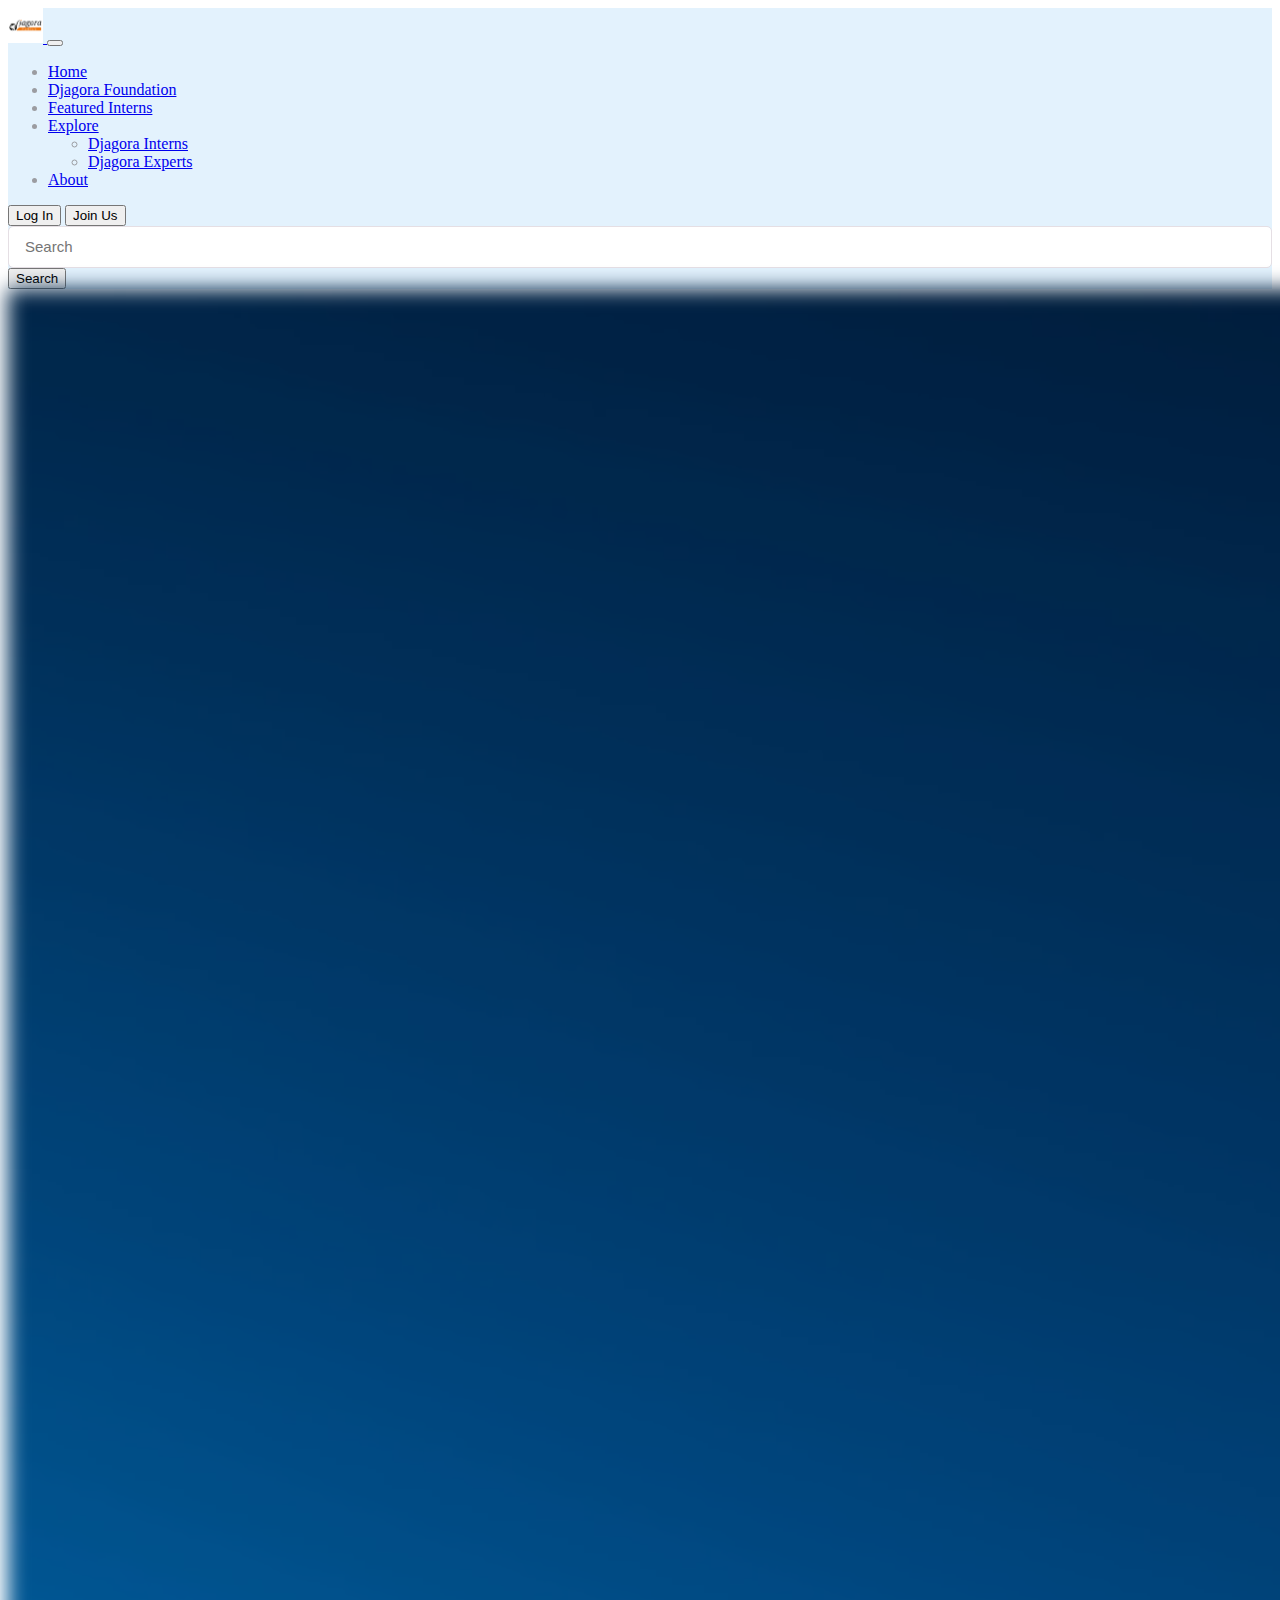
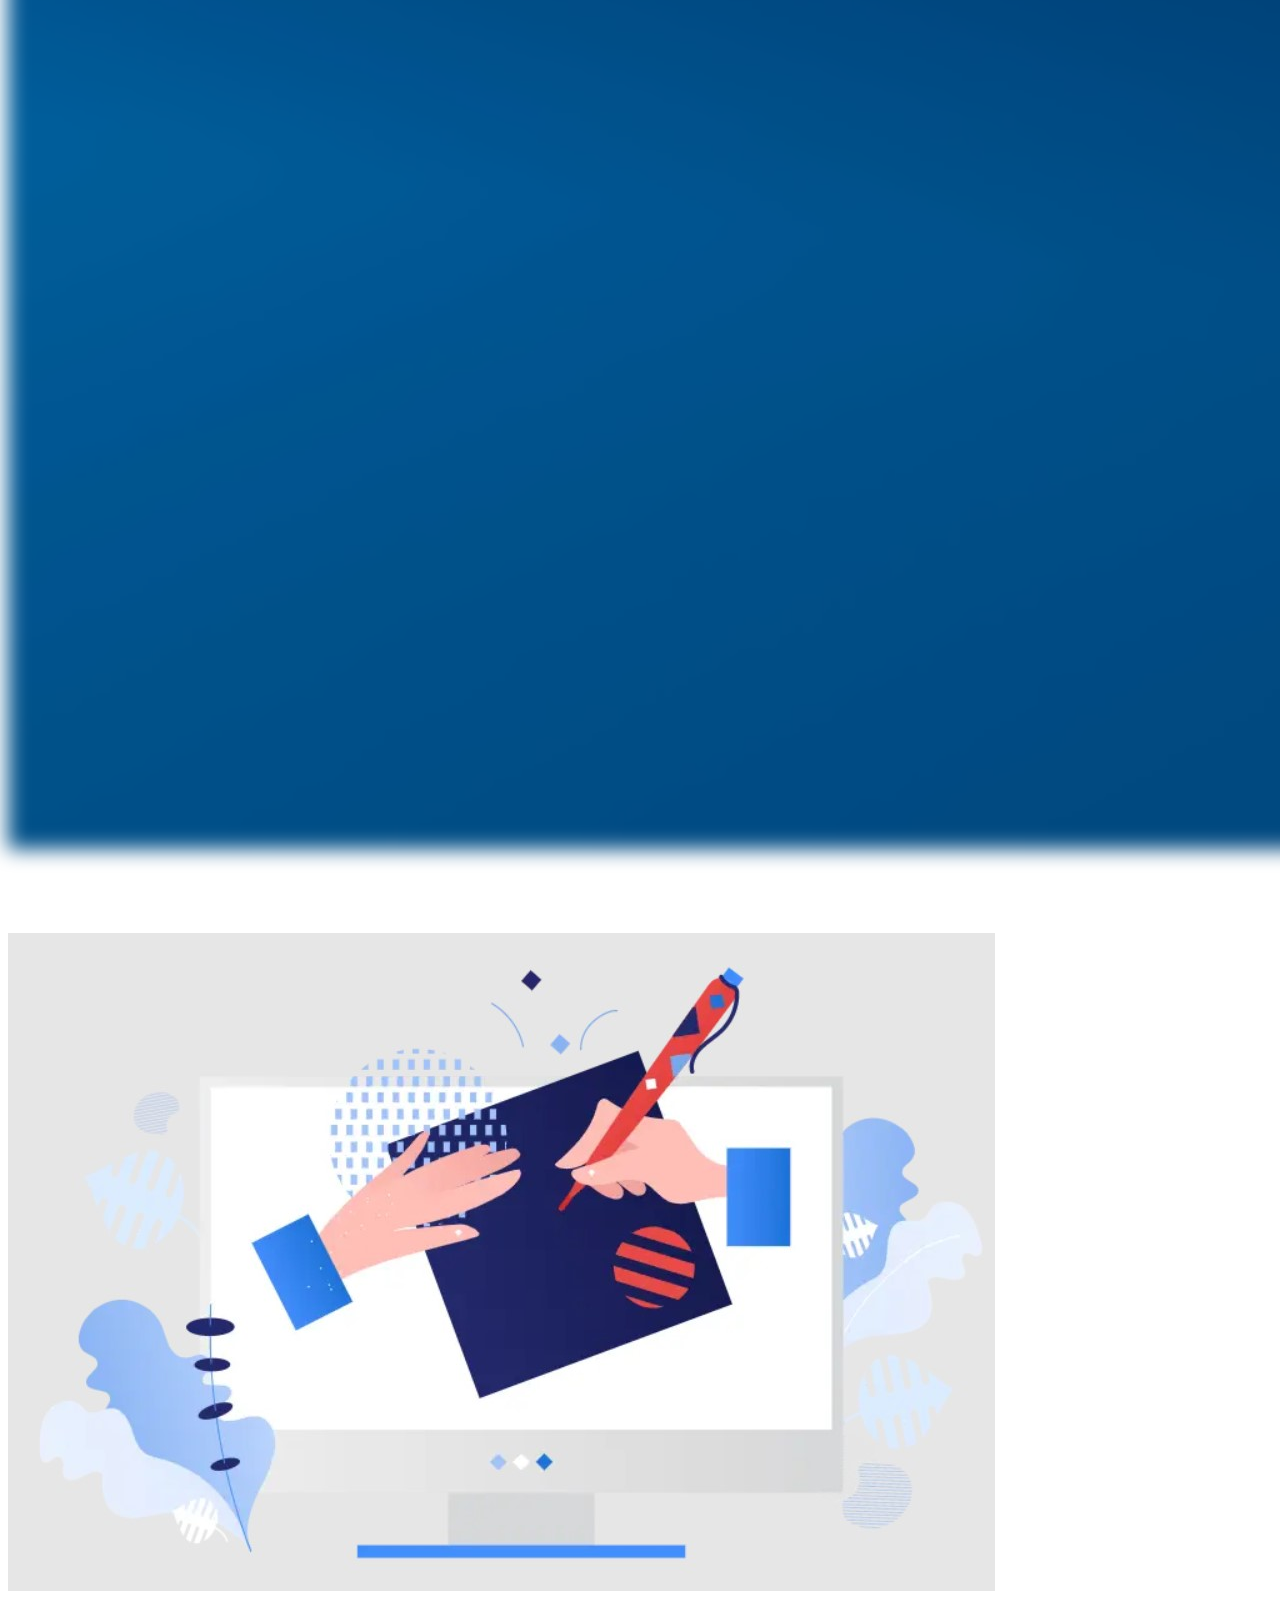
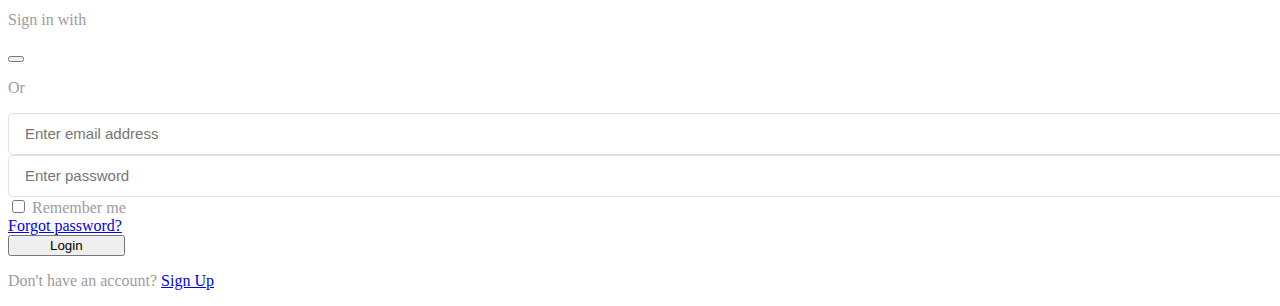
<file: login.html>
<!DOCTYPE html>
<html lang="en">

<head>
    <meta charset="UTF-8">
    <meta http-equiv="X-UA-Compatible" content="IE=edge">
    <meta name="viewport" content="width=device-width, initial-scale=1.0">
    <title>Login</title>

    <link href="https://cdn.jsdelivr.net/npm/bootstrap@5.2.0-beta1/dist/css/bootstrap.min.css" rel="stylesheet"
        integrity="sha384-0evHe/X+R7YkIZDRvuzKMRqM+OrBnVFBL6DOitfPri4tjfHxaWutUpFmBp4vmVor" crossorigin="anonymous">

    <link rel="stylesheet" href="https://cdnjs.cloudflare.com/ajax/libs/font-awesome/6.1.1/css/all.min.css"
        integrity="sha512-KfkfwYDsLkIlwQp6LFnl8zNdLGxu9YAA1QvwINks4PhcElQSvqcyVLLD9aMhXd13uQjoXtEKNosOWaZqXgel0g=="
        crossorigin="anonymous" referrerpolicy="no-referrer" />

    <link rel="stylesheet" href="css/style.css">

</head>

<body>

    <nav class="navbar navbar-expand-lg sticky-top">
        <div class="container-fluid">
            <a class="navbar-brand" href="#">
                <img src="images/logo_djagora_skills.png" alt="" width="35" height="35">
            </a>
            <button class="navbar-toggler" type="button" data-bs-toggle="collapse" data-bs-target="#navbarNavDropdown"
                aria-controls="navbarNavDropdown" aria-expanded="false" aria-label="Toggle navigation">
                <span class="navbar-toggler-icon"></span>
            </button>
            <div class="collapse navbar-collapse" id="navbarNavDropdown">
                <ul class="navbar-nav">
                    <li class="nav-item">
                        <a class="nav-link active" aria-current="page" href="index.html">Home</a>
                    </li>
                    <li class="nav-item">
                        <a class="nav-link" href="#">Djagora Foundation</a>
                    </li>
                    <li class="nav-item">
                        <a class="nav-link" href="#">Featured Interns</a>
                    </li>
                    <li class="nav-item dropdown">
                        <a class="nav-link dropdown-toggle" href="#" id="navbarDropdownMenuLink" role="button"
                            data-bs-toggle="dropdown" aria-expanded="false">
                            Explore
                        </a>
                        <ul class="dropdown-menu" aria-labelledby="navbarDropdownMenuLink">
                            <li><a class="dropdown-item" href="#">Djagora Interns</a></li>
                            <li><a class="dropdown-item" href="#">Djagora Experts</a></li>
                        </ul>
                    </li>
                    <li class="nav-item">
                        <a class="nav-link" href="#">About</a>
                    </li>
                </ul>
            </div>
            <button onclick="location.href='login.html'" type="button" class="btn btn-primary me-3">Log In</button>
            <button onclick="location.href='signup.html'" type="button" class="btn btn-success me-3">Join Us</button>
            <form class="d-flex" role="search">
                <input class="form-control me-2" type="search" placeholder="Search" aria-label="Search">
                <button class="btn btn-outline-success" type="submit">Search</button>
            </form>
        </div>
    </nav>

    <div class="card text-white">
        <img src="images/pexels-uzunov-rostislav-5011647.jpg" class="card-img backg" alt="...">
        <div class="card-img-overlay pt-5">
            <h1 class="card-title text-center cap">Login</h1>
            <section class="vh-100 pt-4">
                <div class="container-fluid h-custom">
                    <div class="row d-flex justify-content-center align-items-center h-100">
                        <div class="card rounded col-md-9 col-lg-6 col-xl-5">
                            <img src="images/loginpage.jpg" class="img-fluid" alt="Sample image">
                        </div>
                        <div class="col-md-8 col-lg-6 col-xl-4 offset-xl-1">
                            <form>
                                <div
                                    class="d-flex flex-row align-items-center justify-content-center justify-content-lg-start">
                                    <p class="lead fw-normal mb-0 me-3">Sign in with</p>
                                    <button type="button" class="btn btn-primary btn-floating mx-1">
                                        <i class="fab fa-google"></i>
                                    </button>
                                </div>

                                <div class="divider d-flex align-items-center my-4">
                                    <p class="text-center fw-bold mx-3 mb-0">Or</p>
                                </div>

                                <!-- Email input -->
                                <div class="form-outline mb-4">
                                    <input type="email" id="form3Example3" class="form-control form-control-lg"
                                        placeholder="Enter email address" />
                                </div>

                                <!-- Password input -->
                                <div class="form-outline mb-3">
                                    <input type="password" id="form3Example4" class="form-control form-control-lg"
                                        placeholder="Enter password" />
                                </div>

                                <div class="d-flex justify-content-between align-items-center">
                                    <!-- Checkbox -->
                                    <div class="form-check mb-0">
                                        <input class="form-check-input me-2" type="checkbox" value=""
                                            id="form2Example3" />
                                        <label class="form-check-label" for="form2Example3">
                                            Remember me
                                        </label>
                                    </div>
                                    <a href="#!" class="text-white">Forgot password?</a>
                                </div>

                                <div class="text-center text-lg-start mt-4 pt-2">
                                    <button type="button" class="btn btn-primary btn-lg"
                                        style="padding-left: 2.5rem; padding-right: 2.5rem;">Login</button>
                                    <p class="small fw-bold mt-2 pt-1 mb-0">Don't have an account? <a href="signup.html"
                                            class="link-success">Sign Up</a></p>
                                </div>

                            </form>
                        </div>
                    </div>
                </div>
            </section>

        </div>
    </div>



    <script src="https://cdn.jsdelivr.net/npm/bootstrap@5.2.0-beta1/dist/js/bootstrap.bundle.min.js"
        integrity="sha384-pprn3073KE6tl6bjs2QrFaJGz5/SUsLqktiwsUTF55Jfv3qYSDhgCecCxMW52nD2"
        crossorigin="anonymous"></script>

    <script src="js/script.js"></script>

</body>

</html>
</file>
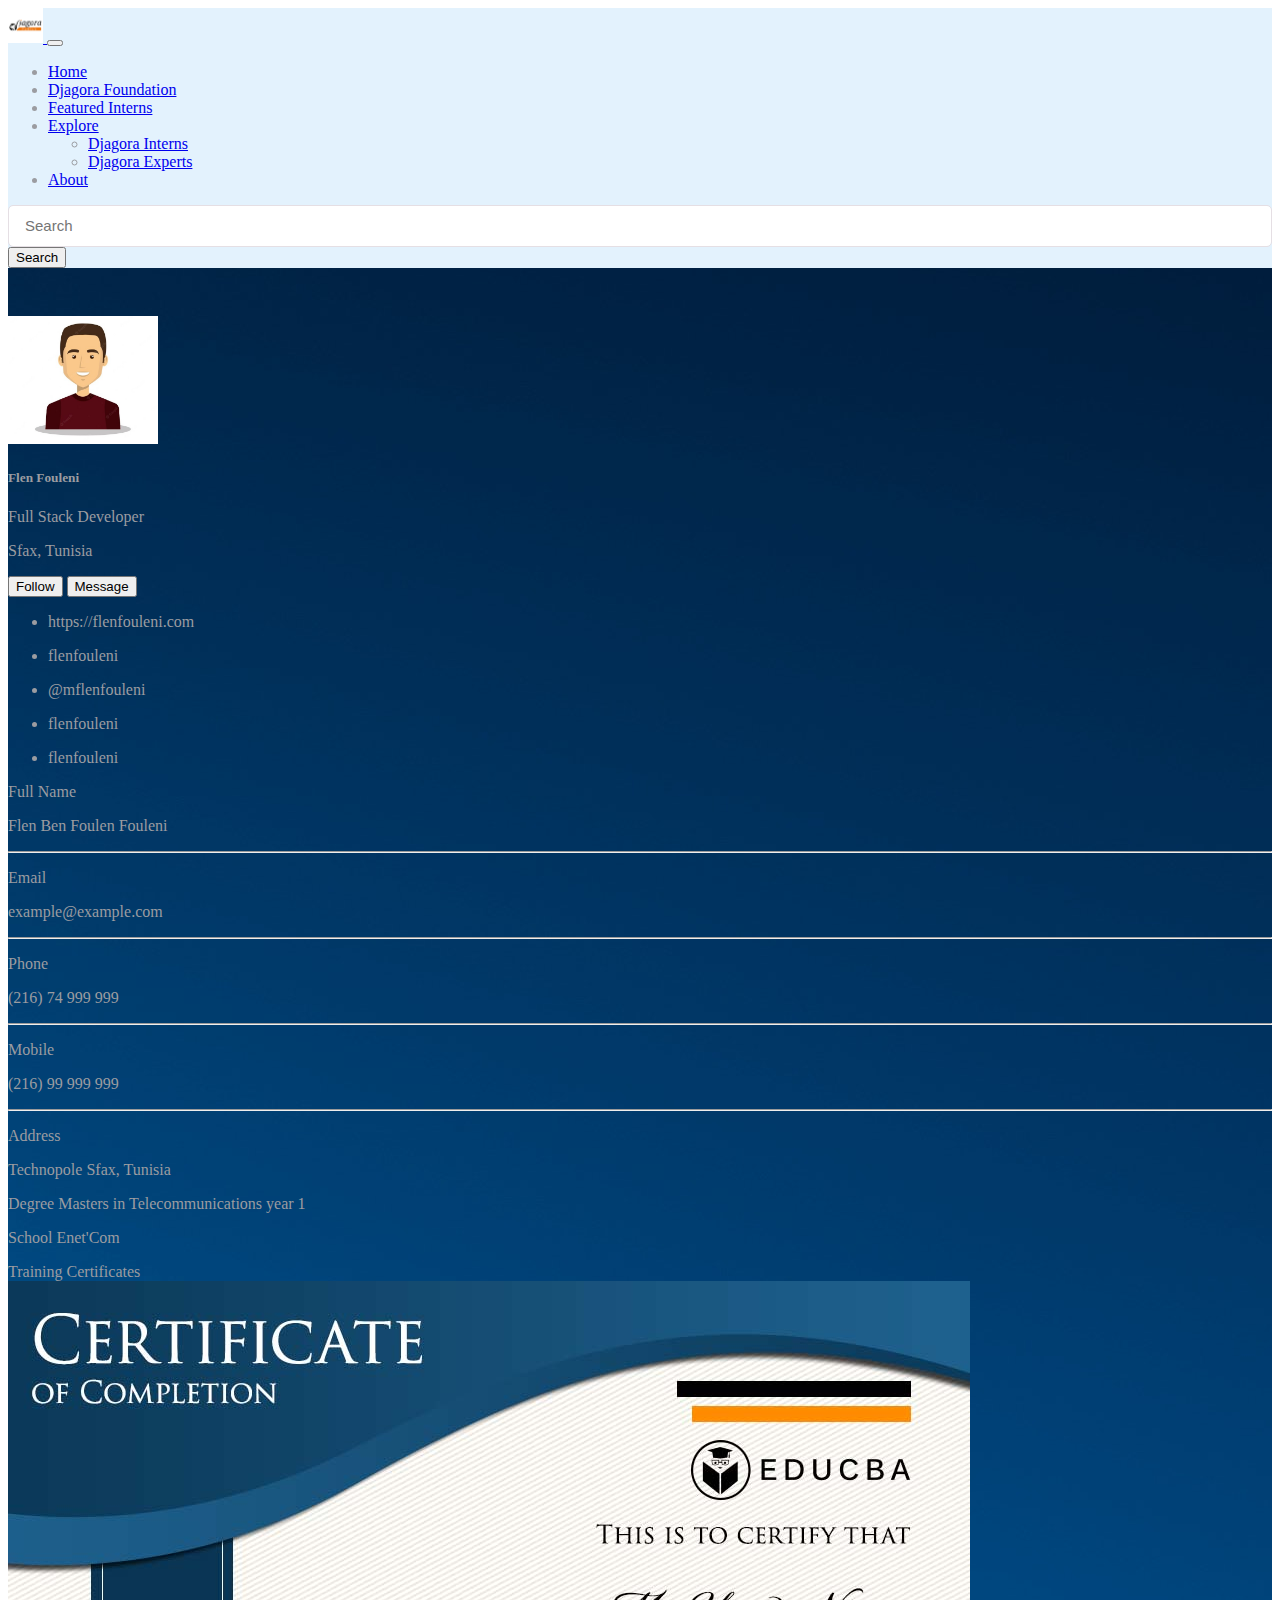
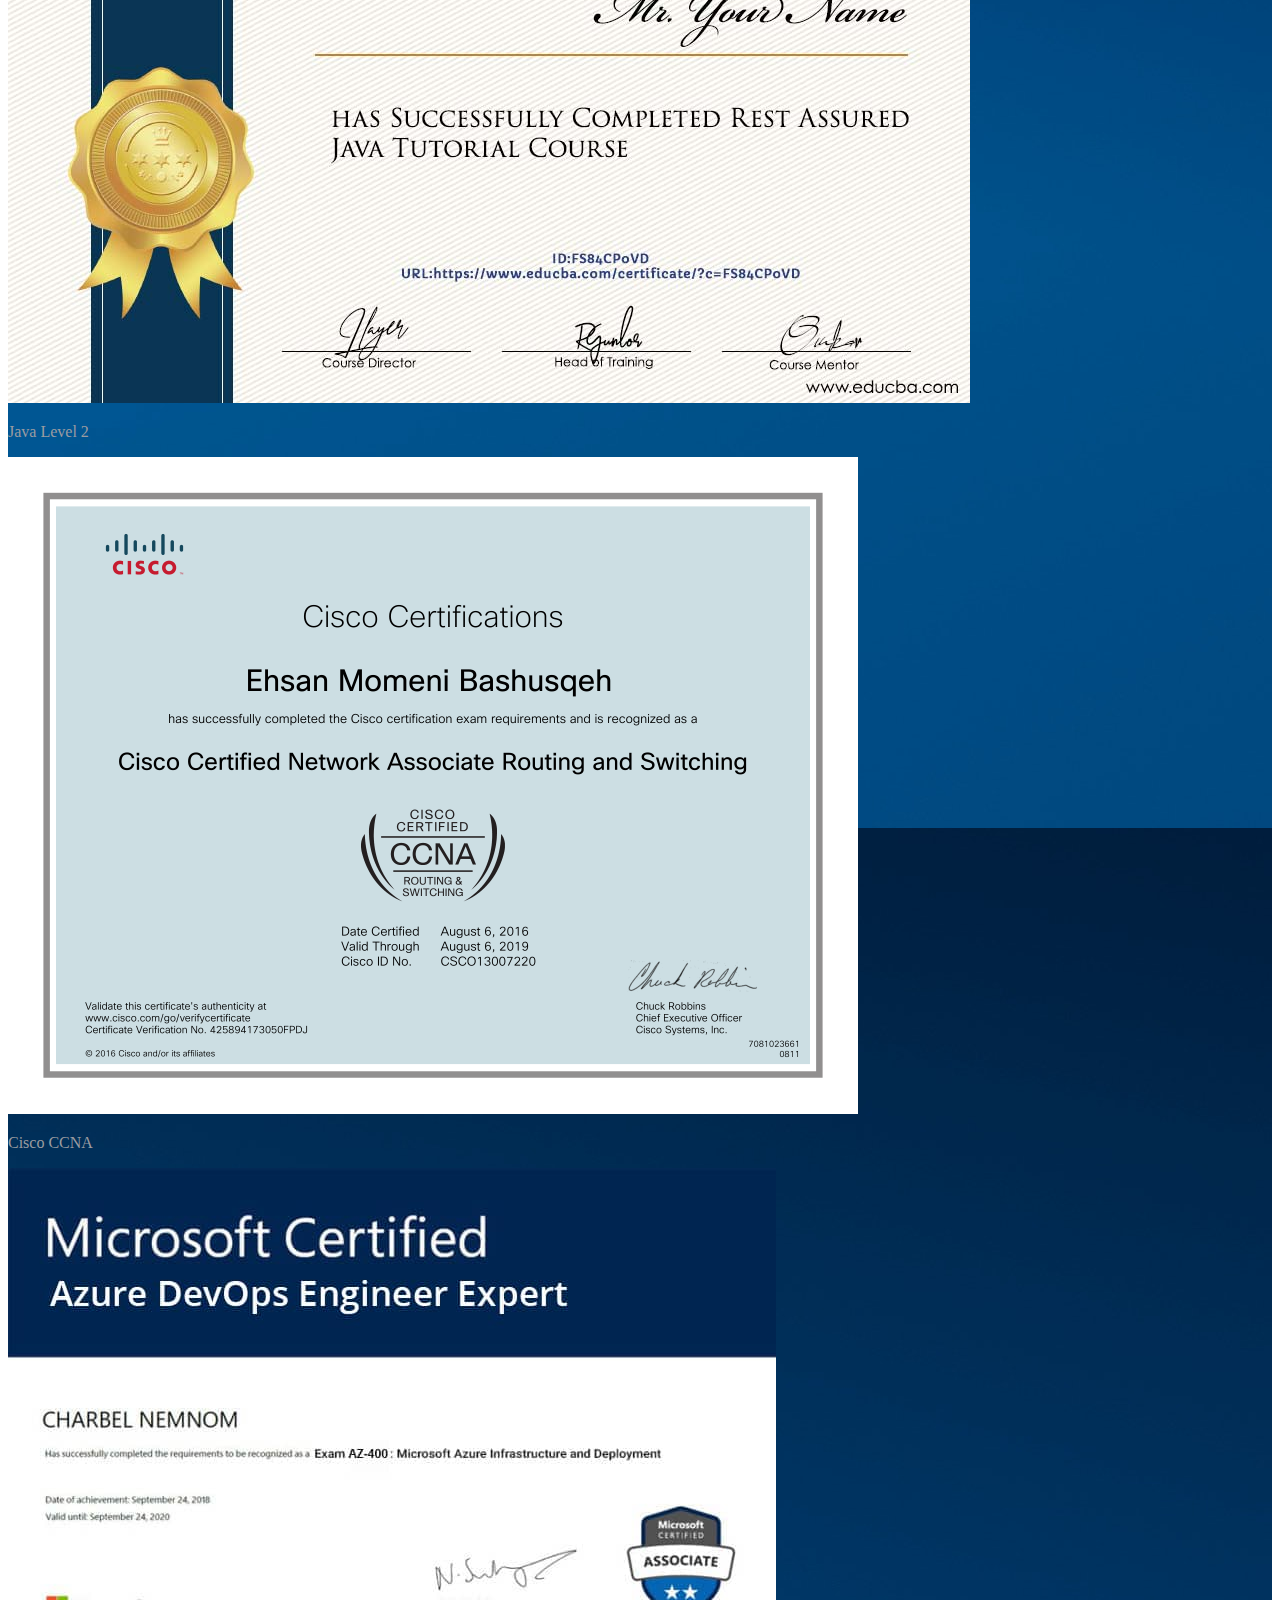
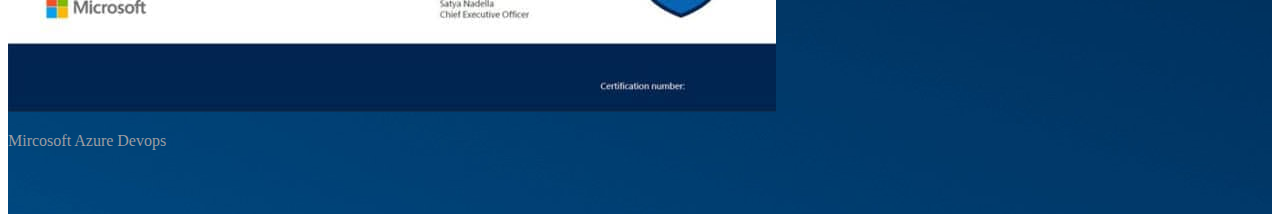
<file: profile.html>
<!DOCTYPE html>
<html lang="en">

<head>
  <meta charset="UTF-8">
  <meta http-equiv="X-UA-Compatible" content="IE=edge">
  <meta name="viewport" content="width=device-width, initial-scale=1.0">
  <title>Profile</title>

  <link href="https://cdn.jsdelivr.net/npm/bootstrap@5.2.0-beta1/dist/css/bootstrap.min.css" rel="stylesheet"
    integrity="sha384-0evHe/X+R7YkIZDRvuzKMRqM+OrBnVFBL6DOitfPri4tjfHxaWutUpFmBp4vmVor" crossorigin="anonymous">

  <link rel="stylesheet" href="https://cdnjs.cloudflare.com/ajax/libs/font-awesome/6.1.1/css/all.min.css"
  integrity="sha512-KfkfwYDsLkIlwQp6LFnl8zNdLGxu9YAA1QvwINks4PhcElQSvqcyVLLD9aMhXd13uQjoXtEKNosOWaZqXgel0g=="
  crossorigin="anonymous" referrerpolicy="no-referrer" />

  <link rel="stylesheet" href="css/style.css">

</head>

<body>
  
  <nav class="navbar navbar-expand-lg sticky-top">
    <div class="container-fluid">
      <a class="navbar-brand" href="#">
        <img src="images/logo_djagora_skills.png" alt="" width="35" height="35">
      </a>
      <button class="navbar-toggler" type="button" data-bs-toggle="collapse" data-bs-target="#navbarNavDropdown"
        aria-controls="navbarNavDropdown" aria-expanded="false" aria-label="Toggle navigation">
        <span class="navbar-toggler-icon"></span>
      </button>
      <div class="collapse navbar-collapse" id="navbarNavDropdown">
        <ul class="navbar-nav">
          <li class="nav-item">
            <a class="nav-link active" aria-current="page" href="#">Home</a>
          </li>
          <li class="nav-item">
            <a class="nav-link" href="#">Djagora Foundation</a>
          </li>
          <li class="nav-item">
            <a class="nav-link" href="#">Featured Interns</a>
          </li>
          <li class="nav-item dropdown">
            <a class="nav-link dropdown-toggle" href="#" id="navbarDropdownMenuLink" role="button"
              data-bs-toggle="dropdown" aria-expanded="false">
              Explore
            </a>
            <ul class="dropdown-menu" aria-labelledby="navbarDropdownMenuLink">
              <li><a class="dropdown-item" href="#">Djagora Interns</a></li>
              <li><a class="dropdown-item" href="#">Djagora Experts</a></li>
            </ul>
          </li>
          <li class="nav-item">
            <a class="nav-link" href="#">About</a>
          </li>
        </ul>
      </div>
      
      <form class="d-flex" role="search">
        <input class="form-control me-2" type="search" placeholder="Search" aria-label="Search">
        <button class="btn btn-outline-success" type="submit">Search</button>
      </form>
    </div>
  </nav>
 
  <section style="background-image: url('images/pexels-uzunov-rostislav-5011647.jpg');">
    <div class="container py-5">
  
      <div class="row">
        <div class="col-lg-3">
          <div class="card mb-4">
            <div class="card-body text-center">
              <img src="images/avatar2.jpg" alt="avatar"
                class="rounded-circle img-fluid" style="width: 150px;">
              <h5 class="my-3">Flen Fouleni</h5>
              <p class="text-muted mb-1">Full Stack Developer</p>
              <p class="text-muted mb-4">Sfax, Tunisia</p>
              <div class="d-flex justify-content-center mb-2">
                <button type="button" class="btn btn-primary">Follow</button>
                <button type="button" class="btn btn-outline-primary ms-1">Message</button>
              </div>
            </div>
          </div>
          <div class="card mb-4 mb-lg-0">
            <div class="card-body p-0">
              <ul class="list-group list-group-flush rounded-3">
                <li class="list-group-item d-flex justify-content-between align-items-center p-3">
                  <i class="fas fa-globe fa-lg text-warning"></i>
                  <p class="mb-0">https://flenfouleni.com</p>
                </li>
                <li class="list-group-item d-flex justify-content-between align-items-center p-3">
                  <i class="fab fa-github fa-lg" style="color: #333333;"></i>
                  <p class="mb-0">flenfouleni</p>
                </li>
                <li class="list-group-item d-flex justify-content-between align-items-center p-3">
                  <i class="fab fa-twitter fa-lg" style="color: #55acee;"></i>
                  <p class="mb-0">@mflenfouleni</p>
                </li>
                <li class="list-group-item d-flex justify-content-between align-items-center p-3">
                  <i class="fab fa-instagram fa-lg" style="color: #ac2bac;"></i>
                  <p class="mb-0">flenfouleni</p>
                </li>
                <li class="list-group-item d-flex justify-content-between align-items-center p-3">
                  <i class="fab fa-facebook-f fa-lg" style="color: #3b5998;"></i>
                  <p class="mb-0">flenfouleni</p>
                </li>
              </ul>
            </div>
          </div>
        </div>
        <div class="col-lg-8">
          <div class="card mb-4">
            <div class="card-body">
              <div class="row">
                <div class="col-sm-3">
                  <p class="mb-0">Full Name</p>
                </div>
                <div class="col-sm-9">
                  <p class="text-muted mb-0">Flen Ben Foulen Fouleni</p>
                </div>
              </div>
              <hr>
              <div class="row">
                <div class="col-sm-3">
                  <p class="mb-0">Email</p>
                </div>
                <div class="col-sm-9">
                  <p class="text-muted mb-0">example@example.com</p>
                </div>
              </div>
              <hr>
              <div class="row">
                <div class="col-sm-3">
                  <p class="mb-0">Phone</p>
                </div>
                <div class="col-sm-9">
                  <p class="text-muted mb-0">(216) 74 999 999</p>
                </div>
              </div>
              <hr>
              <div class="row">
                <div class="col-sm-3">
                  <p class="mb-0">Mobile</p>
                </div>
                <div class="col-sm-9">
                  <p class="text-muted mb-0">(216) 99 999 999</p>
                </div>
              </div>
              <hr>
              <div class="row">
                <div class="col-sm-3">
                  <p class="mb-0">Address</p>
                </div>
                <div class="col-sm-9">
                  <p class="text-muted mb-0">Technopole Sfax, Tunisia</p>
                </div>
              </div>
            </div>
          </div>
          <div class="row">
            <div class="col-md-12">
              <div class="card mb-4 mb-md-0">
                <div class="card-body">
                  <p class="mb-1 text-primary"><span class="text-muted font-italic me-1">Degree</span> Masters in Telecommunications
                    <span class="text-muted font-italic me-1">year</span> 1</p>
                  <p class="mb-1 text-primary"><span class="text-muted font-italic me-1">School</span> Enet'Com</p>
                  <div class="mb-1 text-primary mt-3"><span class="text-muted font-italic me-1">Training Certificates</span>
                    <div class="row mt-3">
                      <div class="col-md-4">
                        <div class="card" style="width: 15rem;">
                          <img class="card-img-top" src="images/java_cert.jpg" alt="Card image cap">
                          <div class="card-body">
                            <p class="card-text">Java Level 2</p>
                          </div>
                        </div>
                      </div>
                      <div class="col-md-4">
                        <div class="card" style="width: 15rem;">
                          <img class="card-img-top" src="images/cisco_certif.png" alt="Card image cap">
                          <div class="card-body">
                            <p class="card-text">Cisco CCNA</p>
                          </div>
                        </div>
                      </div>
                      <div class="col-md-4">
                        <div class="card" style="width: 15rem;">
                          <img class="card-img-top" src="images/devops.jpg" alt="Card image cap">
                          <div class="card-body">
                            <p class="card-text">Mircosoft Azure Devops</p>
                          </div>
                        </div>
                      </div>
                    </div>
                  </div>
                  
                </div>
              </div>
            </div>
            
          </div>
        </div>
      </div>
    </div>
  </section>

  <script src="https://cdn.jsdelivr.net/npm/bootstrap@5.2.0-beta1/dist/js/bootstrap.bundle.min.js"
    integrity="sha384-pprn3073KE6tl6bjs2QrFaJGz5/SUsLqktiwsUTF55Jfv3qYSDhgCecCxMW52nD2"
    crossorigin="anonymous"></script>

  <script src="js/script.js"></script>

</body>

</html>
</file>
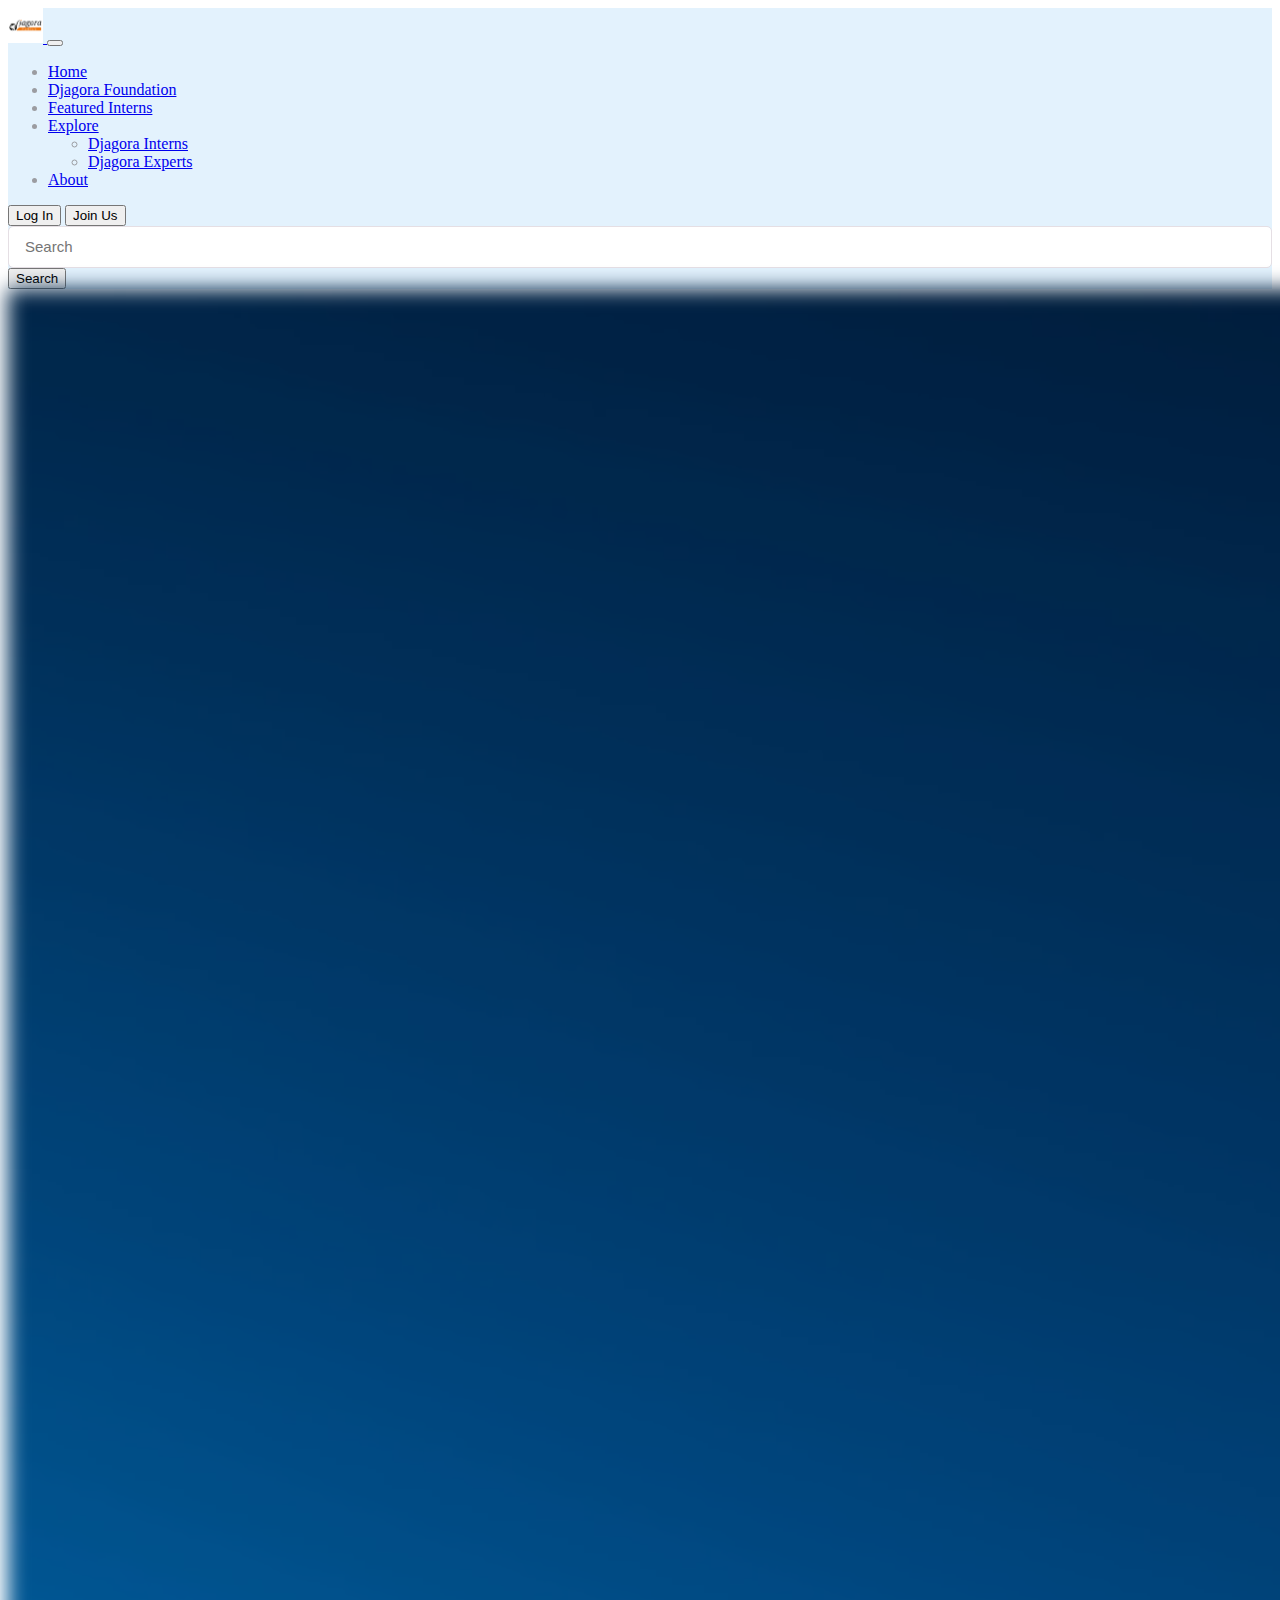
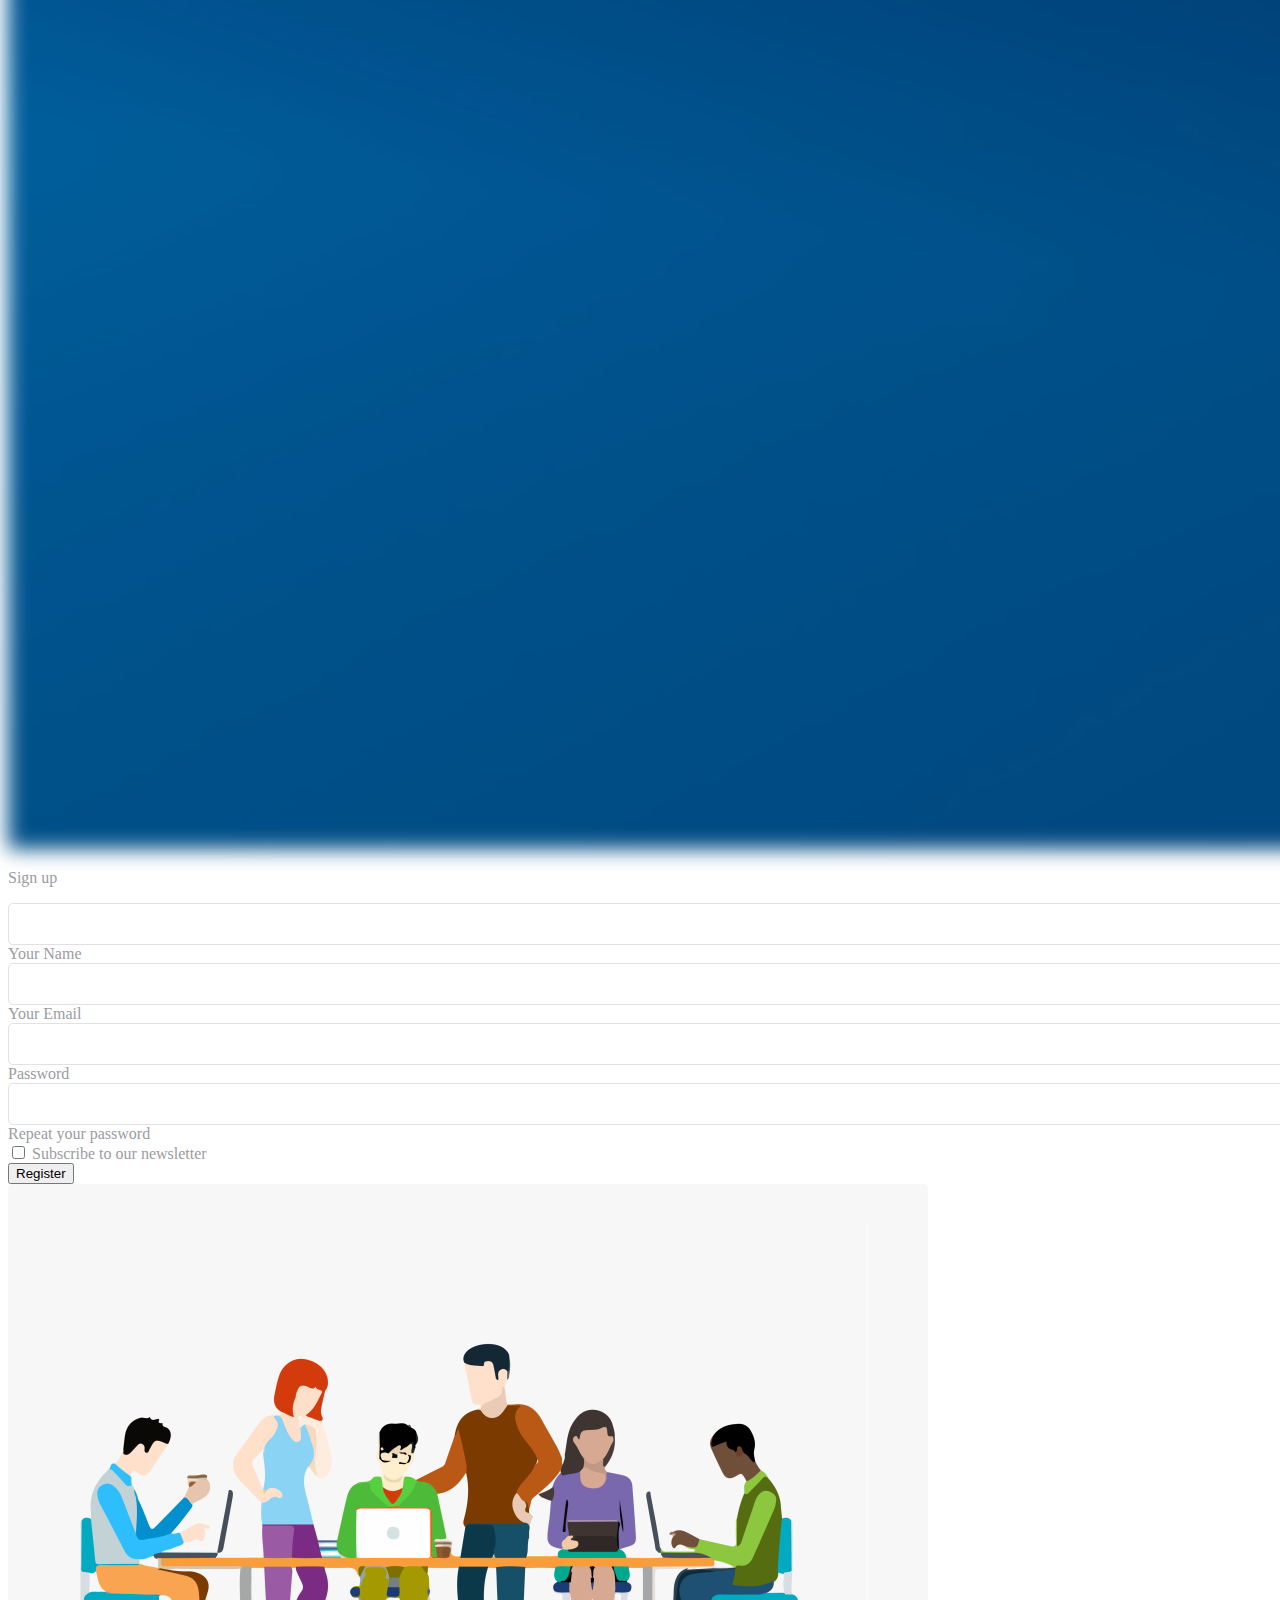
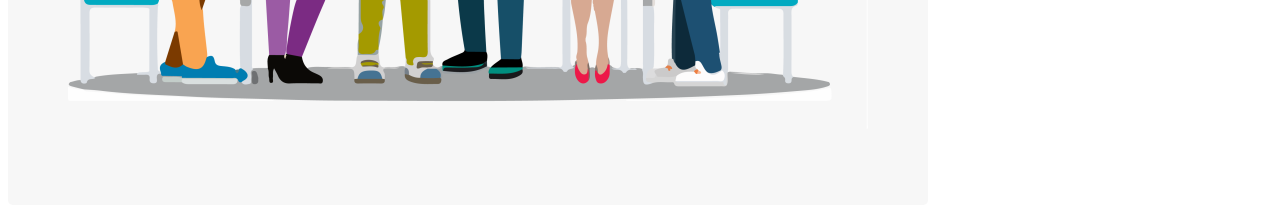
<file: signup.html>
<!DOCTYPE html>
<html lang="en">

<head>
  <meta charset="UTF-8">
  <meta http-equiv="X-UA-Compatible" content="IE=edge">
  <meta name="viewport" content="width=device-width, initial-scale=1.0">
  <title>Sign Up</title>

  <link href="https://cdn.jsdelivr.net/npm/bootstrap@5.2.0-beta1/dist/css/bootstrap.min.css" rel="stylesheet"
    integrity="sha384-0evHe/X+R7YkIZDRvuzKMRqM+OrBnVFBL6DOitfPri4tjfHxaWutUpFmBp4vmVor" crossorigin="anonymous">

  <link rel="stylesheet" href="https://cdnjs.cloudflare.com/ajax/libs/font-awesome/6.1.1/css/all.min.css"
  integrity="sha512-KfkfwYDsLkIlwQp6LFnl8zNdLGxu9YAA1QvwINks4PhcElQSvqcyVLLD9aMhXd13uQjoXtEKNosOWaZqXgel0g=="
  crossorigin="anonymous" referrerpolicy="no-referrer" />

  <link rel="stylesheet" href="css/style.css">

</head>

<body>
  
  <nav class="navbar navbar-expand-lg sticky-top">
    <div class="container-fluid">
      <a class="navbar-brand" href="#">
        <img src="images/logo_djagora_skills.png" alt="" width="35" height="35">
      </a>
      <button class="navbar-toggler" type="button" data-bs-toggle="collapse" data-bs-target="#navbarNavDropdown"
        aria-controls="navbarNavDropdown" aria-expanded="false" aria-label="Toggle navigation">
        <span class="navbar-toggler-icon"></span>
      </button>
      <div class="collapse navbar-collapse" id="navbarNavDropdown">
        <ul class="navbar-nav">
          <li class="nav-item">
            <a class="nav-link active" aria-current="page" href="index.html">Home</a>
          </li>
          <li class="nav-item">
            <a class="nav-link" href="#">Djagora Foundation</a>
          </li>
          <li class="nav-item">
            <a class="nav-link" href="#">Featured Interns</a>
          </li>
          <li class="nav-item dropdown">
            <a class="nav-link dropdown-toggle" href="#" id="navbarDropdownMenuLink" role="button"
              data-bs-toggle="dropdown" aria-expanded="false">
              Explore
            </a>
            <ul class="dropdown-menu" aria-labelledby="navbarDropdownMenuLink">
              <li><a class="dropdown-item" href="#">Djagora Interns</a></li>
              <li><a class="dropdown-item" href="#">Djagora Experts</a></li>
            </ul>
          </li>
          <li class="nav-item">
            <a class="nav-link" href="#">About</a>
          </li>
        </ul>
      </div>
      <button onclick="location.href='login.html'" type="button" class="btn btn-primary me-3">Log In</button>
      <button onclick="location.href='signup.html'"type="button" class="btn btn-success me-3">Join Us</button>
      <form class="d-flex" role="search">
        <input class="form-control me-2" type="search" placeholder="Search" aria-label="Search">
        <button class="btn btn-outline-success" type="submit">Search</button>
      </form>
    </div>
  </nav>

  <div class="card text-white">
    <img src="images/pexels-uzunov-rostislav-5011647.jpg" class="card-img backg" alt="...">
    <div class="card-img-overlay pt-1">
      
        <div class="container vh-100">
          <div class="row d-flex justify-content-center align-items-center vh-100">
            <div class="col-md-9">
              <div class="card border-0 text-white" style="border-radius: 25px; background-color: transparent;">
                <div class="card-body p-md-2 ">
                  <div class="row justify-content-center">
                    <div class="col-md-10 col-lg-6 col-xl-5 order-2 order-lg-1">
      
                      <p class="text-center h1 fw-bold mb-5 mx-1 mx-md-4 mt-4">Sign up</p>
      
                      <form class="mx-1 mx-md-2">
      
                        <div class="d-flex flex-row align-items-center mb-2">
                          <i class="fas fa-user fa-lg me-3 fa-fw mb-4"></i>
                          <div class="form-outline flex-fill mb-0">
                            <input type="text" id="form3Example1c" class="form-control" />
                            <label class="form-label" for="form3Example1c">Your Name</label>
                          </div>
                        </div>
      
                        <div class="d-flex flex-row align-items-center mb-2">
                          <i class="fas fa-envelope fa-lg me-3 fa-fw mb-4"></i>
                          <div class="form-outline flex-fill mb-0">
                            <input type="email" id="form3Example3c" class="form-control" />
                            <label class="form-label" for="form3Example3c">Your Email</label>
                          </div>
                        </div>
      
                        <div class="d-flex flex-row align-items-center mb-2">
                          <i class="fas fa-lock fa-lg me-3 fa-fw mb-4"></i>
                          <div class="form-outline flex-fill mb-0">
                            <input type="password" id="form3Example4c" class="form-control" />
                            <label class="form-label" for="form3Example4c">Password</label>
                          </div>
                        </div>
      
                        <div class="d-flex flex-row align-items-center mb-2">
                          <i class="fas fa-key fa-lg me-3 fa-fw mb-4"></i>
                          <div class="form-outline flex-fill mb-0">
                            <input type="password" id="form3Example4cd" class="form-control" />
                            <label class="form-label" for="form3Example4cd">Repeat your password</label>
                          </div>
                        </div>
      
                        <div class="form-check d-flex justify-content-center mb-2">
                          <input class="form-check-input me-2" type="checkbox" value="" id="form2Example3c" />
                          <label class="form-check-label" for="form2Example3">
                            Subscribe to our newsletter
                          </label>
                        </div>
      
                        <div class="d-flex justify-content-center mx-4 mb-3 mb-lg-4">
                          <button type="button" class="btn btn-primary btn-lg">Register</button>
                        </div>
      
                      </form>
      
                    </div>
                    <div class="col-md-10 col-lg-6 col-xl-7 d-flex align-items-center order-1 order-lg-2">
      
                      <img src="images/signup.jpg"
                        class="img-fluid rounded" alt="Sample image">
      
                    </div>
                  </div>
                </div>
              </div>
            </div>
          </div>
        </div>

    </div>
  </div>

 

  <script src="https://cdn.jsdelivr.net/npm/bootstrap@5.2.0-beta1/dist/js/bootstrap.bundle.min.js"
    integrity="sha384-pprn3073KE6tl6bjs2QrFaJGz5/SUsLqktiwsUTF55Jfv3qYSDhgCecCxMW52nD2"
    crossorigin="anonymous"></script>

  <script src="js/script.js"></script>

</body>

</html>
</file>
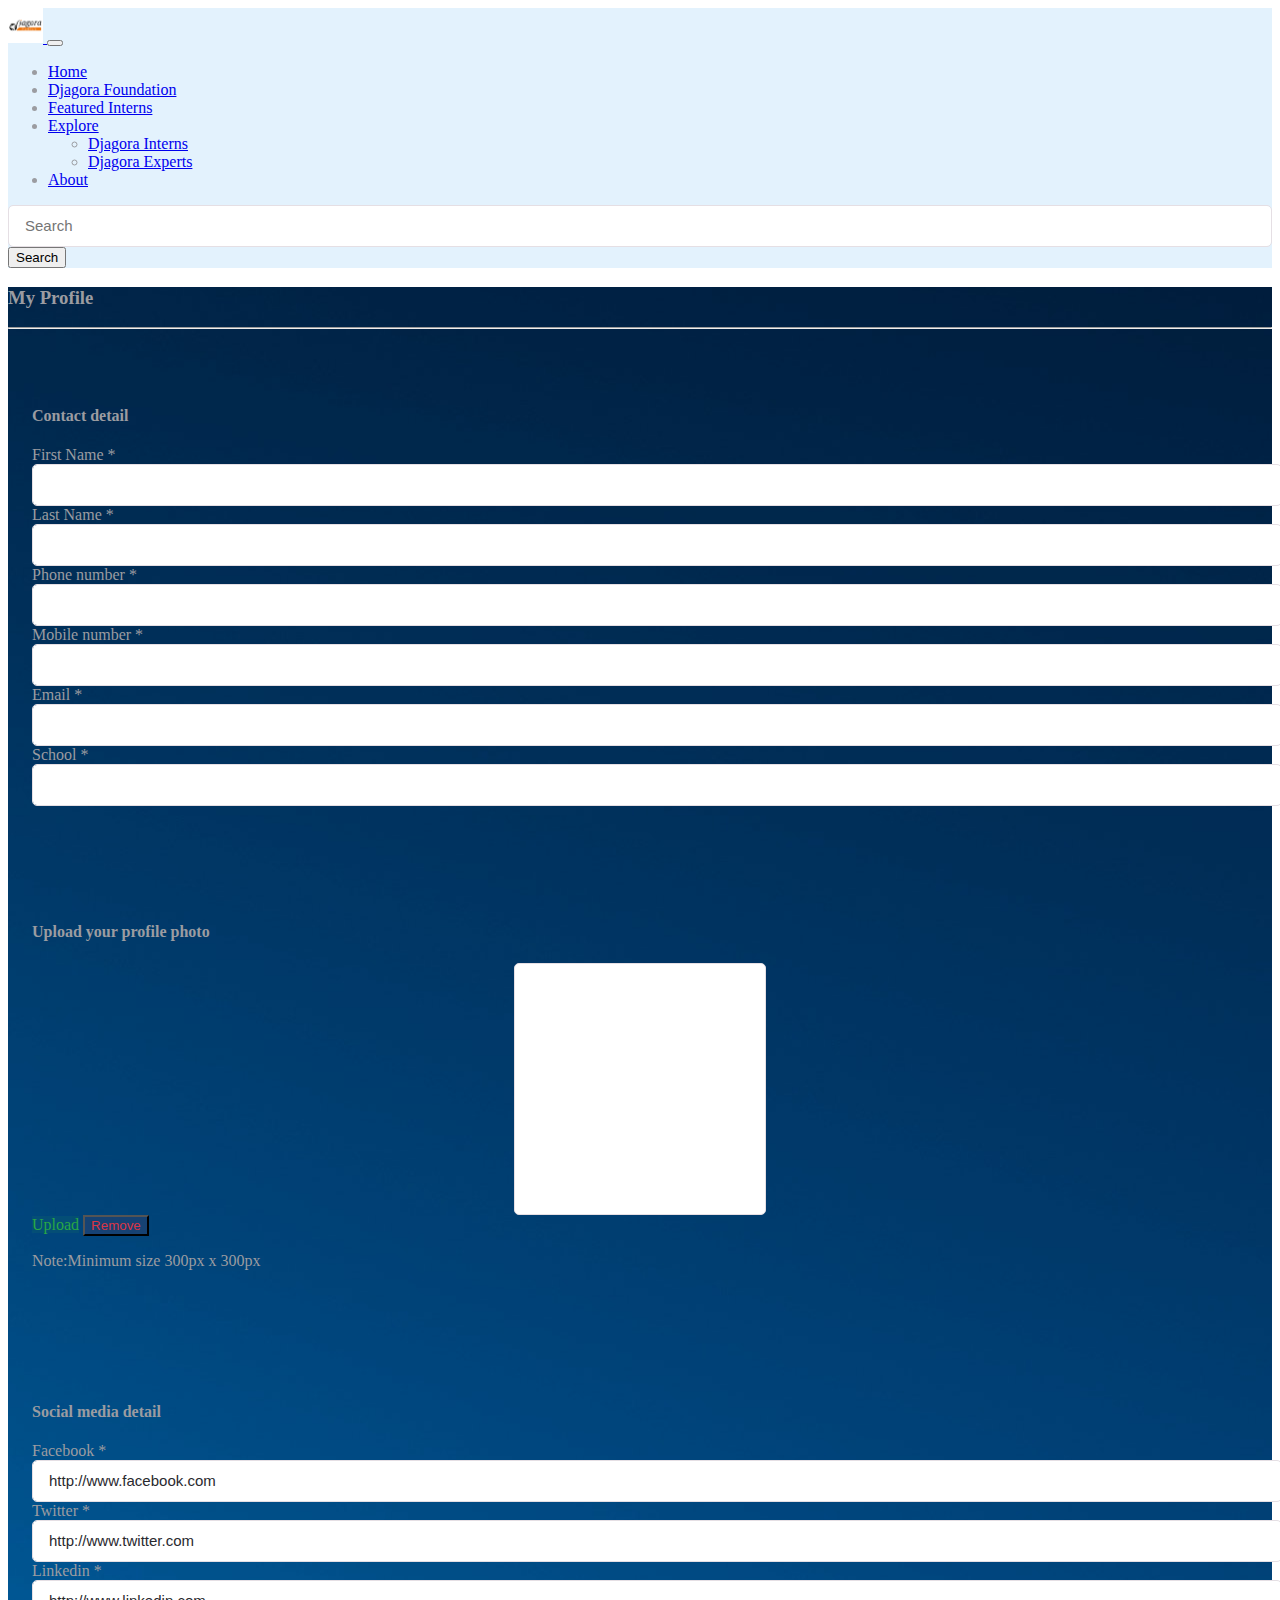
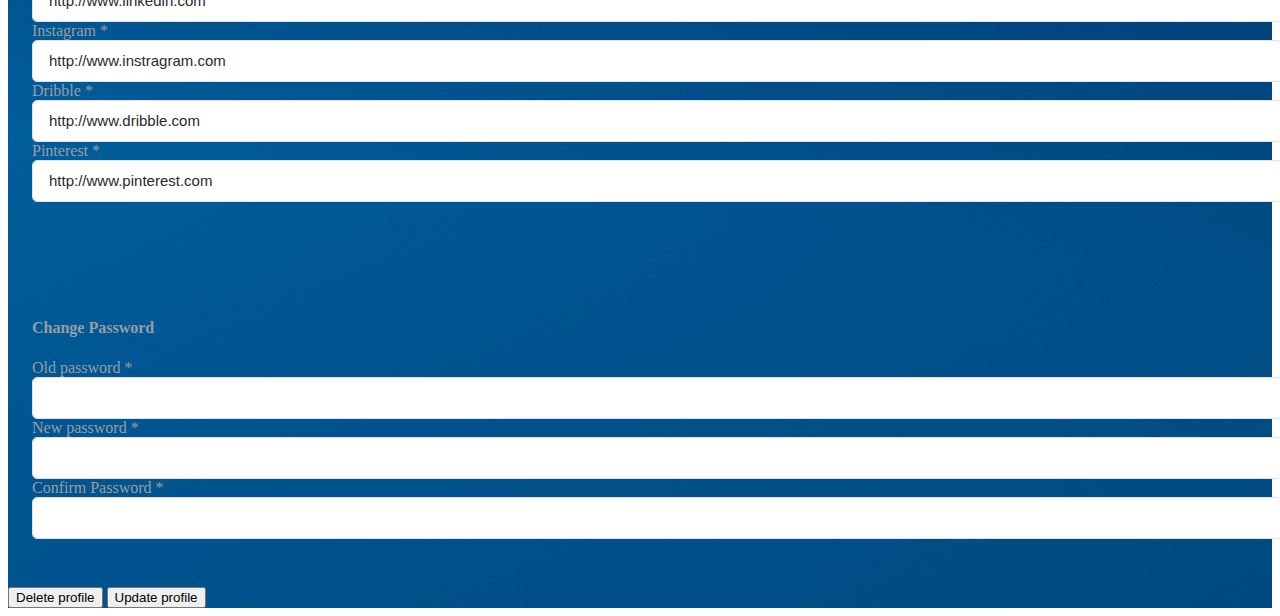
<file: updateprofile.html>
<!DOCTYPE html>
<html lang="en">

<head>
  <meta charset="UTF-8">
  <meta http-equiv="X-UA-Compatible" content="IE=edge">
  <meta name="viewport" content="width=device-width, initial-scale=1.0">
  <title>Update profile</title>

  <link href="https://cdn.jsdelivr.net/npm/bootstrap@5.2.0-beta1/dist/css/bootstrap.min.css" rel="stylesheet"
    integrity="sha384-0evHe/X+R7YkIZDRvuzKMRqM+OrBnVFBL6DOitfPri4tjfHxaWutUpFmBp4vmVor" crossorigin="anonymous">

  <link rel="stylesheet" href="https://cdnjs.cloudflare.com/ajax/libs/font-awesome/6.1.1/css/all.min.css"
  integrity="sha512-KfkfwYDsLkIlwQp6LFnl8zNdLGxu9YAA1QvwINks4PhcElQSvqcyVLLD9aMhXd13uQjoXtEKNosOWaZqXgel0g=="
  crossorigin="anonymous" referrerpolicy="no-referrer" />

  <link rel="stylesheet" href="https://cdnjs.cloudflare.com/ajax/libs/font-awesome/5.13.1/css/all.min.css" integrity="sha256-2XFplPlrFClt0bIdPgpz8H7ojnk10H69xRqd9+uTShA=" crossorigin="anonymous" />


  <link rel="stylesheet" href="css/style.css">

</head>

<body>


  <nav class="navbar navbar-expand-lg sticky-top">
    <div class="container-fluid">
      <a class="navbar-brand" href="#">
        <img src="images/logo_djagora_skills.png" alt="" width="35" height="35">
      </a>
      <button class="navbar-toggler" type="button" data-bs-toggle="collapse" data-bs-target="#navbarNavDropdown"
        aria-controls="navbarNavDropdown" aria-expanded="false" aria-label="Toggle navigation">
        <span class="navbar-toggler-icon"></span>
      </button>
      <div class="collapse navbar-collapse" id="navbarNavDropdown">
        <ul class="navbar-nav">
          <li class="nav-item">
            <a class="nav-link active" aria-current="page" href="#">Home</a>
          </li>
          <li class="nav-item">
            <a class="nav-link" href="#">Djagora Foundation</a>
          </li>
          <li class="nav-item">
            <a class="nav-link" href="#">Featured Interns</a>
          </li>
          <li class="nav-item dropdown">
            <a class="nav-link dropdown-toggle" href="#" id="navbarDropdownMenuLink" role="button"
              data-bs-toggle="dropdown" aria-expanded="false">
              Explore
            </a>
            <ul class="dropdown-menu" aria-labelledby="navbarDropdownMenuLink">
              <li><a class="dropdown-item" href="#">Djagora Interns</a></li>
              <li><a class="dropdown-item" href="#">Djagora Experts</a></li>
            </ul>
          </li>
          <li class="nav-item">
            <a class="nav-link" href="#">About</a>
          </li>
        </ul>
      </div>
      
      <form class="d-flex" role="search">
        <input class="form-control me-2" type="search" placeholder="Search" aria-label="Search">
        <button class="btn btn-outline-success" type="submit">Search</button>
      </form>
    </div>
  </nav>
<section class = "text-white" style="background-image: url('images/pexels-uzunov-rostislav-5011647.jpg');">

	<div class="container">
<div class="row">
		<div class="col-12">
			<!-- Page title -->
			<div class="my-5">
				<h3>My Profile</h3>
				<hr>
			</div>
			<!-- Form START -->
			<form class="file-upload">
				<div class="row mb-5 gx-5">
					<!-- Contact detail -->
					<div class="col-xxl-8 mb-5 mb-xxl-0">
						<div class="bg-light px-4 py-5 rounded text-primary">
							<div class="row g-3">
								<h4 class="mb-4 mt-0">Contact detail</h4>
								<!-- First Name -->
								<div class="col-md-6">
									<label class="form-label">First Name *</label>
									<input type="text" class="form-control" placeholder="" aria-label="First name" value="">
								</div>
								<!-- Last name -->
								<div class="col-md-6">
									<label class="form-label">Last Name *</label>
									<input type="text" class="form-control" placeholder="" aria-label="Last name" value="">
								</div>
								<!-- Phone number -->
								<div class="col-md-6">
									<label class="form-label">Phone number *</label>
									<input type="text" class="form-control" placeholder="" aria-label="Phone number" value="">
								</div>
								<!-- Mobile number -->
								<div class="col-md-6">
									<label class="form-label">Mobile number *</label>
									<input type="text" class="form-control" placeholder="" aria-label="Phone number" value="">
								</div>
								<!-- Email -->
								<div class="col-md-6">
									<label for="inputEmail4" class="form-label">Email *</label>
									<input type="email" class="form-control" id="inputEmail4" value="">
								</div>
								<!-- Skype -->
								<div class="col-md-6">
									<label class="form-label">School *</label>
									<input type="text" class="form-control" placeholder="" aria-label="Phone number" value="">
								</div>
							</div> <!-- Row END -->
						</div>
					</div>
					<!-- Upload profile -->
					<div class="col-xxl-4">
						<div class="bg-light text-primary px-4 py-5 rounded">
							<div class="row g-3">
								<h4 class="mb-4 mt-0">Upload your profile photo</h4>
								<div class="text-center">
									<!-- Image upload -->
									<div class="square position-relative display-2 mb-3">
										<i class="fas fa-fw fa-user position-absolute top-50 start-50 translate-middle text-secondary"></i>
									</div>
									<!-- Button -->
									<input type="file" id="customFile" name="file" hidden="">
									<label class="btn btn-success-soft btn-block" for="customFile">Upload</label>
									<button type="button" class="btn btn-danger-soft">Remove</button>
									<!-- Content -->
									<p class="text-muted mt-3 mb-0"><span class="me-1">Note:</span>Minimum size 300px x 300px</p>
								</div>
							</div>
						</div>
					</div>
				</div> <!-- Row END -->

				<!-- Social media detail -->
				<div class="row mb-5 gx-5">
					<div class="col-xxl-6 mb-5 mb-xxl-0">
						<div class="bg-light text-primary px-4 py-5 rounded">
							<div class="row g-3">
								<h4 class="mb-4 mt-0">Social media detail</h4>
								<!-- Facebook -->
								<div class="col-md-6">
									<label class="form-label"><i class="fab fa-fw fa-facebook me-2 text-facebook"></i>Facebook *</label>
									<input type="text" class="form-control" placeholder="" aria-label="Facebook" value="http://www.facebook.com">
								</div>
								<!-- Twitter -->
								<div class="col-md-6">
									<label class="form-label"><i class="fab fa-fw fa-twitter text-twitter me-2"></i>Twitter *</label>
									<input type="text" class="form-control" placeholder="" aria-label="Twitter" value="http://www.twitter.com">
								</div>
								<!-- Linkedin -->
								<div class="col-md-6">
									<label class="form-label"><i class="fab fa-fw fa-linkedin-in text-linkedin me-2"></i>Linkedin *</label>
									<input type="text" class="form-control" placeholder="" aria-label="Linkedin" value="http://www.linkedin.com">
								</div>
								<!-- Instragram -->
								<div class="col-md-6">
									<label class="form-label"><i class="fab fa-fw fa-instagram text-instagram me-2"></i>Instagram *</label>
									<input type="text" class="form-control" placeholder="" aria-label="Instragram" value="http://www.instragram.com">
								</div>
								<!-- Dribble -->
								<div class="col-md-6">
									<label class="form-label"><i class="fas fa-fw fa-basketball-ball text-dribbble me-2"></i>Dribble *</label>
									<input type="text" class="form-control" placeholder="" aria-label="Dribble" value="http://www.dribble.com">
								</div>
								<!-- Pinterest -->
								<div class="col-md-6">
									<label class="form-label"><i class="fab fa-fw fa-pinterest text-pinterest"></i>Pinterest *</label>
									<input type="text" class="form-control" placeholder="" aria-label="Pinterest" value="http://www.pinterest.com">
								</div>
							</div> <!-- Row END -->
						</div>
					</div>

					<!-- change password -->
					<div class="col-xxl-6">
						<div class="bg-light text-primary px-4 py-5 rounded">
							<div class="row g-3">
								<h4 class="my-4">Change Password</h4>
								<!-- Old password -->
								<div class="col-md-6">
									<label for="exampleInputPassword1" class="form-label">Old password *</label>
									<input type="password" class="form-control" id="exampleInputPassword1">
								</div>
								<!-- New password -->
								<div class="col-md-6">
									<label for="exampleInputPassword2" class="form-label">New password *</label>
									<input type="password" class="form-control" id="exampleInputPassword2">
								</div>
								<!-- Confirm password -->
								<div class="col-md-12">
									<label for="exampleInputPassword3" class="form-label">Confirm Password *</label>
									<input type="password" class="form-control" id="exampleInputPassword3">
								</div>
							</div>
						</div>
					</div>
				</div> <!-- Row END -->
				<!-- button -->
				<div class="gap-3 d-md-flex justify-content-md-end text-center">
					<button type="button" class="btn btn-danger btn-lg">Delete profile</button>
					<button type="button" class="btn btn-primary btn-lg">Update profile</button>
				</div>
			</form> <!-- Form END -->
		</div>
	</div>
	</div>
</section>
    
</body>
</html>
</file>
<file: css/style.css>
body{
    color: #9b9ca1;
    min-height: 100vh; 
    }
    .bg-secondary-soft {
        background-color: rgba(208, 212, 217, 0.1) !important;
    }
    .rounded {
        border-radius: 5px !important;
    }
    .py-5 {
        padding-top: 3rem !important;
        padding-bottom: 3rem !important;
    }
    .px-4 {
        padding-right: 1.5rem !important;
        padding-left: 1.5rem !important;
    }
    .file-upload .square {
        height: 250px;
        width: 250px;
        margin: auto;
        vertical-align: middle;
        border: 1px solid #e5dfe4;
        background-color: #fff;
        border-radius: 5px;
    }
    .text-secondary {
        --bs-text-opacity: 1;
        color: rgba(208, 212, 217, 0.5) !important;
    }
    .btn-success-soft {
        color: #28a745;
        background-color: rgba(40, 167, 69, 0.1);
    }
    .btn-danger-soft {
        color: #dc3545;
        background-color: rgba(220, 53, 69, 0.1);
    }
    .form-control {
        display: block;
        width: 100%;
        padding: 0.5rem 1rem;
        font-size: 0.9375rem;
        font-weight: 400;
        line-height: 1.6;
        color: #29292e;
        background-color: #fff;
        background-clip: padding-box;
        border: 1px solid #e5dfe4;
        -webkit-appearance: none;
        -moz-appearance: none;
        appearance: none;
        border-radius: 5px;
        -webkit-transition: border-color 0.15s ease-in-out, -webkit-box-shadow 0.15s ease-in-out;
        transition: border-color 0.15s ease-in-out, -webkit-box-shadow 0.15s ease-in-out;
        transition: border-color 0.15s ease-in-out, box-shadow 0.15s ease-in-out;
        transition: border-color 0.15s ease-in-out, box-shadow 0.15s ease-in-out, -webkit-box-shadow 0.15s ease-in-out;
    }

nav {
    background-color: #e3f2fd;
}

.backg{
    filter: blur(10px);
    -webkit-filter: blur(10px);
}

.tales {
    width: 100%;
    height: 320px;
  }

.cap {
    font-family: 'Gill Sans', 'Gill Sans MT', Calibri, 'Trebuchet MS', sans-serif;
    color: white;
}

.form-horizontal{
    display:block;
    width:50%;
    margin:0 auto;
}
</file>
